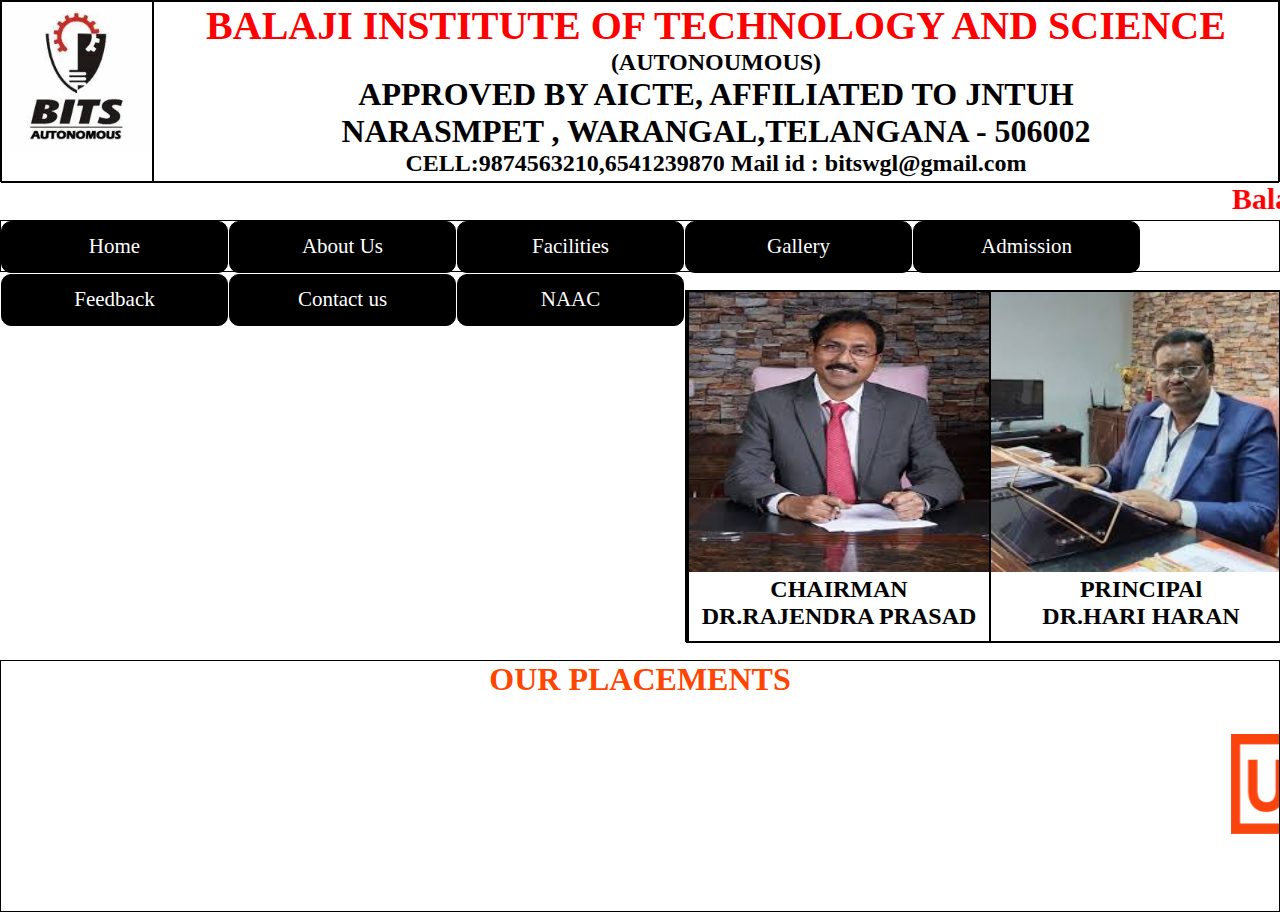
<file: index.html>
<!DOCTYPE html>
<html lang="en">
<head>
    <meta charset="UTF-8">
    <meta name="viewport" content="width=device-width, initial-scale=1.0">
    <title>Document</title>
    <link rel="stylesheet" href="main page .css">
</head>
<body>
    <div class="obox">
        <div id="inbox1"><img src="bitslogo.jpg" alt="" height="150px" width="150px" ></div>
        <div id="inbox2">
            <h1 id="clgname">BALAJI INSTITUTE OF TECHNOLOGY AND SCIENCE</h1>
            <h2>(AUTONOUMOUS)</h2>
            <h1>APPROVED BY AICTE, AFFILIATED TO JNTUH</h1>
            <h1>NARASMPET , WARANGAL,TELANGANA - 506002</h1>
            <h2>CELL:9874563210,6541239870 Mail id : bitswgl@gmail.com</h2>
        </div>
    </div>
    <marquee behavior="" direction="" id="scrollclg">Balaji Institute of Technology and Science</marquee>
    <div id="navbox">
        <ul>
            <li><a href="">Home</a></li>
            <li><a href="">About Us</a></li>
            <li><a href="">Facilities</a>
                 <ul>
                    <li><a href="">Bus</a></li>
                    <li><a href="">Canteen</a></li>
                    <li><a href="">Library</a></li>
                    <li><a href="">Seminar Hall</a></li>
                    <li><a href="">Computer's Lab</a></li>
                 </ul>
            </li>
            <li><a href="">Gallery</a></li>
            <li><a href="">Admission</a></li>
            <li><a href="">Feedback</a></li>
            <li><a href="">Contact us</a></li>
            <li><a href="">NAAC</a></li>

        </ul>
    </div><br>
    <div class="outerbox">
        <div id="in1"></div>
        <div id="in2">
            <img src="chairman.jpg" alt="" width="300px" height="280px">
            <h2 style="text-align: center;">CHAIRMAN</h2>
            <h2 style="text-align: center;">DR.RAJENDRA PRASAD</h2>
        </div>
        <div id="in3">
            <img src="principal.jpg" alt="" width="300px" height="280px">
            <h2 style="text-align: center;">PRINCIPAl</h2>
            <h2 style="text-align: center;">DR.HARI HARAN</h2>
        </div>
    </div>
<br>
<div id="placebox">
    <h1 id="place">OUR PLACEMENTS</h1><br><br>
    <marquee behavior="" direction="">
        <img src="place1.png" alt="" height="100" width="250">
        <img src="place2.png" alt="" height="100" width="250">
        <img src="place3.png" alt="" height="100" width="250">
        <img src="place4.png" alt="" height="100" width="250">
        <img src="place5.png" alt="" height="100" width="250">
        <img src="place6.png" alt="" height="100" width="250">
        <img src="place7.png" alt="" height="100" width="250">
    </marquee>
</div>

</body>
</html>
</file>
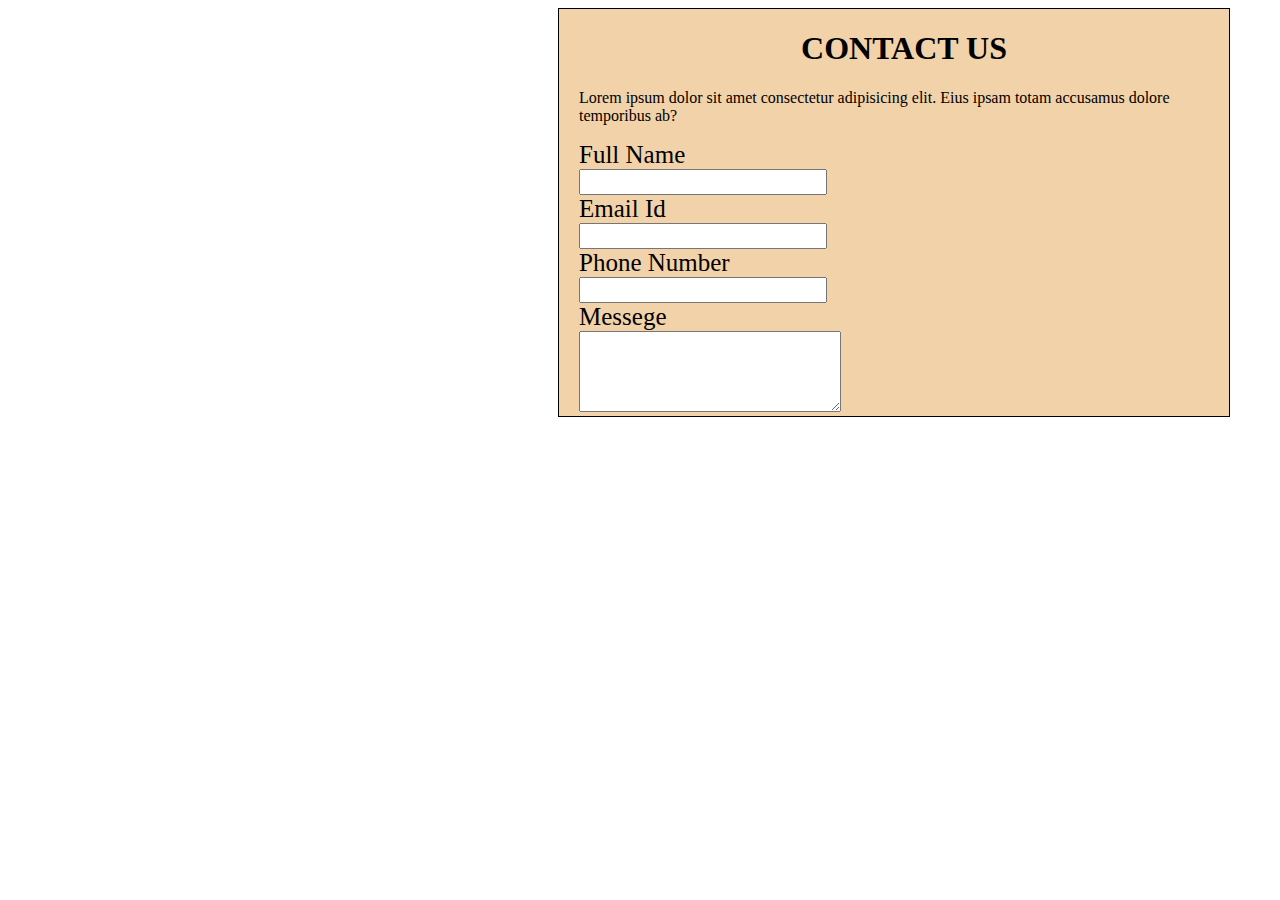
<file: contactus.html>
<!DOCTYPE html>
<html lang="en">
<head>
    <meta charset="UTF-8">
    <meta name="viewport" content="width=device-width, initial-scale=1.0">
    <title>Document</title>
    <link rel="stylesheet" href="contactus.css">
</head>
<body>
    <form action="">
        <h1 id="c">CONTACT US</h1>
        <p>Lorem ipsum dolor sit amet consectetur adipisicing elit. Eius ipsam totam accusamus dolore temporibus ab?</p>
        <label for="">Full Name</label><br>
        <input type="text"><br>
        <label for="">Email Id</label><br>
        <input type="email"><br>
        <label for="">Phone Number</label><br>
        <input type="tel"><br>
        <label for="">Messege</label><br>
        <textarea name="" id="" cols="30" rows="5"></textarea>
    </form>
</body>
</html>
</file>
<file: main page .css>
*{
    margin: 0px;
    padding: 0px;
}
.obox{
    border: solid 1px;
    height: 180px;
    display: flex;
}
#inbox1,#inbox2{
    border: solid 1px;
    height: 180px;
}
#inbox1{
    width: 150px;
}
#inbox2{
    width: 1900px;
    text-align: center;
}
#clgname{
    font-size: 40px;
    color: red;
}
#scrollclg{
    font-size: 30px;
    font-weight: bold;
    color: red;
}
#navbox{
    border: solid 1px;
    height: 50px;
}
ul li{
    border: solid 1px;
    height: 50px;
    width: 225px;
    float: left;
    text-align: center;
    line-height: 48px;
    background-color: #000000;
    margin-right: 1px;
    margin-bottom: 1px;
    border-radius: 10px;
}
ul{
    list-style: none;
}
ul li a{
    color: white;
    font-size: 21px;
    text-decoration: none;
}
ul li ul li{
    display: none;
}
ul li:hover ul li{
    display: block;
}
ul li:hover{
    background-color: #ff4500;
}
.outerbox{
    border: solid 1px;
    height: 350px;
    display : flex;
    justify-content: space-between;
}
#in1,#in2,#in3{
    border: solid 1px;
    height: 350px;
    z-index: -1;
}
#in1{
    width: 1000px;
    background-image: url(bits1.jpg);
    background-repeat: no-repeat;
    background-size: 1000px 350px;
    animation-name: imgchange;
    animation-duration: 10s;
    animation-iteration-count: infinite;
}
@keyframes imgchange{
    10%
    {
        background-image: url(bits2.jpg);
    }
    20%{
        background-image: url(bits3.jpg);
    }
    30%{
        background-image: url(bits4.jpg);
    }
    40%{
        background-image: url(bits5.jpg);
    }
    50%{
        background-image: url(bits6.jpg);
    }
    60%{
        background-image: url(bits7.jpg);
    }
}
#in2,#in3{
    width: 300px;
}
#placebox{
    border: solid 1px;
    height: 250px;
}
#place{
    color: #ff4500;
    text-align: center;
}
</file>
<file: contactus.css>
form{
    border: solid 1px;
    width: 650px;
    margin-left: 550px;
    background-color: rgb(242, 210, 168);
    padding-left: 20px;
}
h1{
    text-align: center;
}
label{
    font-size: 25px;
    font-weight: none;
}
input{
    height: 20px;
    width: 240px;

}
</file>
